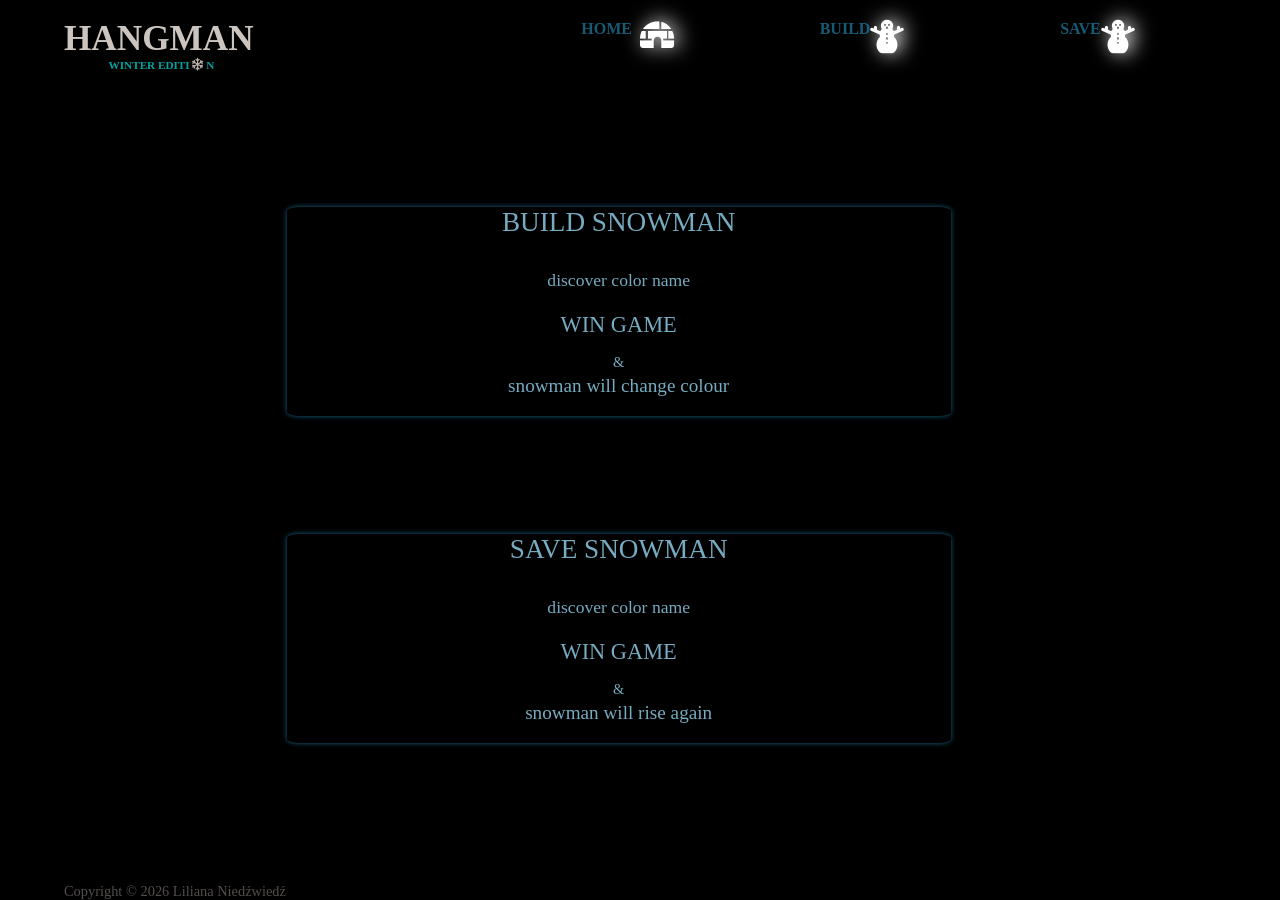
<file: index.html>
<!DOCTYPE html>
<html lang="en">
<head>
    <meta name="viewport" content="width=device-width, initial-scale=1.0">
    <meta http-equiv="Content-Type" content="text/html; charset=UTF-8">
    <meta name="Description" content="fun()">
    <meta name="Keywords" content="game;snowman;hangman">
    <meta name="Author" content="Liliana Niedźwiedź">
    <meta name="Author" content="L. Niedzwiedz">
    <title>Hangman-Winter Editi❆n </title>

    <link rel="stylesheet" href="https://cdnjs.cloudflare.com/ajax/libs/font-awesome/6.7.2/css/all.min.css"
          integrity="sha512-Evv84Mr4kqVGRNSgIGL/F/aIDqQb7xQ2vcrdIwxfjThSH8CSR7PBEakCr51Ck+w+/U6swU2Im1vVX0SVk9ABhg=="
          crossorigin="anonymous" referrerpolicy="no-referrer"/>
    <link rel="stylesheet" href="css/main.css">
    <link rel="stylesheet" href="css/menu/menu.css">
    <link rel="stylesheet" href="css/home/home.css">
    <link rel="stylesheet" href="css/home/homeButtonDescription.css">
    <link rel="stylesheet" href="css/footer/footer.css">
    <link rel="stylesheet" href="css/gameSnowman/gameSnowmanDestroy.css">
    <link rel="stylesheet" href="css/gameSnowman/gameSnowmanMain.css">
    <link rel="stylesheet" href="css/gameSnowman/gameSnowmanAnimation.css">
    <link rel="stylesheet" href="css/gameSnowman/gameSnowmanKeyboard.css">
    <link rel="stylesheet" href="css/gameSnowman/gameSnowmanDescription.css">
    <link rel="stylesheet" href="css/gameSnowman/gameSnowmanWordToDiscover.css">
    <link rel="stylesheet" href="css/gameSnowman/gameSnowmanLives.css">
    <link rel="stylesheet" href="css/contactForm/contactForm.css">

    <script src="js/common/variable/variablesMain.js" defer></script>
    <script src="js/common/variable/menu/variablesMenu.js" defer></script>
    <script src="js/common/variable/home/variablesHome.js" defer></script>
    <script src="js/common/variable/footer/variablesFooter.js" defer></script>
    <script src="js/common/variable/gameSnowman/variablesGameSnowmanMain.js" defer></script>
    <script src="js/common/variable/gameSnowman/variablesGameSnowmanAnimation.js" defer></script>
    <script src="js/common/variable/gameSnowman/variablesGameSnowmanDescription.js" defer></script>
    <script src="js/common/variable/gameSnowman/variablesGameSnowmanWordToDiscover.js" defer></script>
    <script src="js/common/variable/gameSnowman/variablesGameSnowmanLives.js" defer></script>
    <script src="js/common/variable/gameSnowman/variablesGameSnowmanKeyboard.js" defer></script>
    <script src="js/common/variable/contactForm/variablesContactForm.js" defer></script>

    <script src="js/common/function/commonFunctions.js" defer></script>
    <script src="js/contactForm/contactForm.js" defer></script>
    <script src="js/menu/menu.js" defer></script>
    <script src="js/home/home.js" defer></script>
    <script src="js/footer/footer.js" defer></script>
    <script src="js/gameSnowman/gameSnowmanAnimation.js" defer></script>
    <script src="js/gameSnowman/gameSnowmanDescription.js" defer></script>
    <script src="js/gameSnowman/gameSnowmanLives.js" defer></script>
    <script src="js/gameSnowman/gameSnowmanWordToDiscover.js" defer></script>
    <script src="js/gameSnowman/gameSnowmanDestroy.js" defer></script>
    <script src="js/gameSnowman/gameSnowmanKeyboard.js" defer></script>
    <script src="js/gameSnowman/gameSnowmanConfiguration.js" defer></script>
    <script src="js/gameSnowman/gameSnowmanMain.js" defer></script>
    <script src="js/gameSnowman/gameSnowmanPlayBuild.js" defer></script>
    <script src="js/gameSnowman/gameSnowmanPlayDestroy.js" defer></script>
    <script src="js/main.js" defer></script>
    <script src="js/common/mediaQuery.js" defer></script>

</head>
<body>
<div id="containerMain" class="containerMain"></div>
</body>
</html>
</file>
<file: css/main.css>
body {
    background-color: #000000;
    height: 100vh;
    width: 100vw;
    margin: 0;
    display: flex;
    font-family: Georgia, "Times New Roman", serif;
}

button {
    font-family: inherit;
}

.containerMain {
    display: grid;
    background-color: black;
    height: 100%;
    width: 100%;
    grid-template-rows: 10fr 85fr 5fr;
    grid-template-columns: 1fr;

'header';
'main';
'footer';
}

#containerMainSectionMenu {
    display: grid;
    grid-row: 1 / 2;
    grid-column: 1 / 2;
    grid-template-rows: 1fr;
    grid-template-columns: 1fr;
    background-color: #000000;
}

#containerMainSectionActions {
    /*grid-area: main;*/
    display: grid;
    grid-row: 2 / 3;
    grid-column: 1 / 2;
    grid-template-rows: 1fr;
    grid-template-columns: 1fr;
    background-color: #000000;
}

#containerMainSectionFooter {
    /*grid-area: footer;*/
    display: grid;
    grid-row: 3 / 4;
    grid-column: 1 / 2;
    grid-template-rows: 1fr;
    grid-template-columns: 1fr;
    background-color: #000000;
}

@media (max-width: 1200px) {

    .containerMain {
        display: grid;
        background-color: black;
        height: 100%;
        width: 100%;
        grid-template-rows: 7fr 90fr 3fr;
        grid-template-columns: 1fr;

    'header';
    'main';
    'footer';
    }
}

@media (max-width: 1024px) {

    .containerMain {
        display: grid;
        background-color: black;
        height: 100%;
        width: 100%;
        grid-template-rows: 7fr 90fr 3fr;
        grid-template-columns: 1fr;

    'header';
    'main';
    'footer';
    }
}
</file>
<file: css/menu/menu.css>
#containerSectionMenu {
    display: grid;
    grid-row: 1 / 1;
    grid-column: 1 / 1;
    grid-template-rows: 20fr 60fr 20fr;
    grid-template-columns: 15fr 15fr 55fr 15fr;
}

.containerMenuMain {
    display: grid;
    grid-row: 2 / 2;
    grid-column: 2 / 4;
    grid-template-rows: 1fr;
    grid-template-columns: 1fr;
}

#containerMenuMainParts {
    display: grid;
    grid-row: 1 / 1;
    grid-column: 1 / 1;
    grid-template-rows: 1fr;
    grid-template-columns: 5fr 5fr;
}

.containerMenuTitleMain {
    display: grid;
    grid-row: 1 / 2;
    grid-column: 1 / 2;
    grid-template-rows: 1fr;
    grid-template-columns: 1fr;
}

.containerMenuTitleMainPairs {
    display: grid;
    grid-row: 1 / 1;
    grid-column: 1 / 1;
    grid-template-rows: 7fr 3fr;
    grid-template-columns: 9fr 1fr;
}

.containerMenuTitleText {
    display: grid;
    grid-row: 1 / 2;
    grid-column: 1 / 2;
    grid-template-rows: 1fr;
    grid-template-columns: 1fr;
    margin: 0;
    padding: 0;
}

.menuTitleText {
    margin-top: auto;
    margin-bottom: auto;
    margin-bottom: 0;
    margin-left: 0;
    padding: 0;
    font-size: 2.2rem;
    font-weight: 900;
    color: #FFF5EE;
    opacity: 0.8;
}

.containerMenuTitleDescription {
    display: grid;
    grid-row: 2 / 3;
    grid-column: 1 / 2;
    grid-template-rows: 1fr;
    grid-template-columns: 1fr;
    margin: 0;
    padding: 0;
}

.menuTitleDescriptionText {
    margin: 0;
    margin-bottom: 0;
    margin-left: 0;
    padding: 0;
    font-size: 0.7rem;
    font-weight: 900;
    color: #00B7B5;
    opacity: 0.9;
}

#containerMenuButtonsMain {
    display: grid;
    grid-row: 1 / 1;
    grid-column: 2 / 3;
    grid-template-rows: 1fr;
    grid-template-columns: 1fr;
}

#containerMenuButtonsMainParts {
    display: grid;
    grid-row: 1 / 1;
    grid-column: 1 / 1;
    grid-template-rows: 1fr;
    grid-template-columns: 1fr 1fr 1fr;
}

#containerMenuButtonGameSnowmanBuildMain {
    display: grid;
    grid-row: 1 / 1;
    grid-column: 2 / 3;
    grid-template-rows: 1fr;
    grid-template-columns: 1fr;
}

#containerMenuButtonGameSnowmanDestroyMain {
    display: grid;
    grid-row: 1 / 1;
    grid-column: 3 / 4;
    grid-template-rows: 1fr;
    grid-template-columns: 1fr;
}

/* home */
.containerMenuButtonHome {
    display: grid;
    grid-row: 1 / 1;
    grid-column: 1 / 2;
    grid-template-rows: 7fr 3fr;
    grid-template-columns: 1fr 1fr;
}

.containerMenuButtonHomeTextDisplay {
    display: grid;
    grid-row: 1 / 1;
    grid-column: 1 / 2;
    grid-template-rows: 1fr;
    grid-template-columns: 1fr;
}

.containerMenuButtonHomeIconDisplay {
    display: grid;
    grid-row: 1 / 2;
    grid-column: 2 / 3;
    grid-template-rows: 1fr;
    grid-template-columns: 1fr;
}

/*build*/
.containerMenuButtonGameSnowmanBuild {
    display: grid;
    grid-row: 1 / 1;
    grid-column: 1 / 2;
    grid-template-rows: 7fr 3fr;
    grid-template-columns: 1fr 1fr;
}

.containerMenuButtonGameSnowmanBuildTextDisplay {
    display: grid;
    grid-row: 1 / 1;
    grid-column: 1 / 2;
    grid-template-rows: 1fr;
    grid-template-columns: 1fr;
}

.containerMenuButtonGameSnowmanBuildIconDisplay {
    display: grid;
    grid-row: 1 / 2;
    grid-column: 2 / 3;
    grid-template-rows: 1fr;
    grid-template-columns: 1fr;
}

/*destroy*/
.containerMenuButtonGameSnowmanDestroy {
    display: grid;
    grid-row: 1 / 1;
    grid-column: 1 / 2;
    grid-template-rows: 7fr 3fr;
    grid-template-columns: 1fr 1fr;
}

.containerMenuButtonGameSnowmanDestroyTextDisplay {
    display: grid;
    grid-row: 1 / 1;
    grid-column: 1 / 2;
    grid-template-rows: 1fr;
    grid-template-columns: 1fr;
}

.containerMenuButtonGameSnowmanDestroyIconDisplay {
    display: grid;
    grid-row: 1 / 2;
    grid-column: 2 / 3;
    grid-template-rows: 1fr;
    grid-template-columns: 1fr;
}

.containerMenuButtonText {
    /*width: 100%;*/
    /*height: 100%;*/
    /*margin: 0;*/
    /*padding: 0;*/
    /*border: 0;*/
    /*align-items: center;*/
    /*text-align: center;*/
}

.menuButtonText {
    margin: auto;
    margin-bottom: 0;
    margin-right: 0;
    /*color: #1c7293;*/
    color: #1c7293;
    opacity: 0.8;
    font-size: 1rem;
    font-weight: 600;
}

#containerMenuButtonHomeMain {
    display: grid;
    grid-row: 1 / 1;
    grid-column: 1 / 2;
    grid-template-rows: 1fr;
    grid-template-columns: 1fr;
}

.menuButtonClick {
    background-color: #000000;
    border: 0;
}

.fa-igloo {
    margin: auto;
    margin-bottom: 0;
    margin-left: 0;
    font-size: 1.9rem;
    /*color: #FFDEADFF;*/
    color: #FFFFFF;
    text-shadow: 4px -1px 20px #FFFFFF;
}

.fa-snowman {
    margin: auto;
    margin-bottom: 0;
    margin-left: 0;
    font-size: 2.1rem;
    color: #FFFFFF;
    text-shadow: 4px -1px 20px #FFFFFF;
}

.fa-snowflake {
    color: #FFF5EE;
    opacity: 0.8;
    font-size: 0.8rem;
}

@media (hover: hover) and (pointer: fine) {

    .menuButtonClick:hover {
        opacity: 1;
    }

    .menuButtonClick:hover .fa-igloo {
        color: #FFFFFF;
        text-shadow: none;
    }

    .menuButtonClick:hover .fa-snowman {
        color: #FFFFFF;
        text-shadow: none;
    }
}


@media (max-width: 1600px) {

    #containerSectionMenu {
        display: grid;
        grid-row: 1 / 1;
        grid-column: 1 / 1;
        grid-template-rows: 20fr 60fr 20fr;
        grid-template-columns: 10fr 25fr 55fr 10fr;
    }
}

@media (max-width: 1500px) {

    #containerSectionMenu {
        display: grid;
        grid-row: 1 / 1;
        grid-column: 1 / 1;
        grid-template-rows: 20fr 60fr 20fr;
        grid-template-columns: 8fr 25fr 54fr 8fr;
    }

    #containerMenuMainParts {
        display: grid;
        grid-row: 1 / 1;
        grid-column: 1 / 1;
        grid-template-rows: 1fr;
        grid-template-columns: 4fr 6fr;
    }
}

@media (max-width: 1400px) {

    #containerSectionMenu {
        display: grid;
        grid-row: 1 / 1;
        grid-column: 1 / 1;
        grid-template-rows: 20fr 60fr 20fr;
        grid-template-columns: 5fr 25fr 65fr 5fr;
    }
}

@media (max-width: 1200px) {

    #containerSectionMenu {
        display: grid;
        grid-template-rows: 0fr 8fr 0fr;
        /*grid-template-rows: 1fr 9fr 0fr;*/
        /*grid-template-columns: 1fr 6fr 12fr 1fr;*/
        grid-template-columns: 5fr 30fr 60fr 5fr;
    }

    #containerMenuMainParts {
        display: grid;
        grid-row: 1 / 1;
        grid-column: 1 / 1;
        grid-template-rows: 1fr;
        grid-template-columns: 3fr 7fr;
    }

    .menuTitleText {
        font-size: 1.4rem;
    }

    .menuTitleDescriptionText {
        font-size: 0.6rem;
    }
}

@media (max-width: 1024px) {

    #containerSectionMenu {
        display: grid;
        grid-template-rows: 2fr 8fr 0fr;
        grid-template-columns: 3fr 32fr 62fr 3fr;
    }

    #containerMenuMainParts {
        display: grid;
        grid-row: 1 / 1;
        grid-column: 1 / 1;
        grid-template-rows: 1fr;
        grid-template-columns: 3fr 7fr;
    }
}
</file>
<file: css/home/home.css>
:root {
    --homeButtoGameBnoxShadow: 0 0px 5px 0px #1c7293;
    --homeButtoGameBnoxShadowHover: 0 2px 13px 0px #1c7293;
}

#containerMainSectionHome {
    display: grid;
    grid-row: 1 / 1;
    grid-column: 1 / 1;
    grid-template-rows: 6fr 17fr 17fr 3fr 3fr 17fr 17fr 6fr;
    grid-template-columns: 10fr 3fr 17fr 3fr 7fr 7fr 3fr 3fr 7fr 7fr 3fr 17fr 3fr 10fr;
}

.containerHomeMain {
    display: grid;
    grid-row: 2 / 8;
    grid-column: 2 / 14;
    grid-template-rows: 1fr;
    grid-template-columns: 1fr;
}

#containerHomeMainParts {
    display: grid;
    grid-template-rows: 5fr 40fr 10fr 40fr 5fr;
    grid-template-columns: 10fr 15fr 50fr 15fr 10fr;
}

@media (max-width: 1600px) {

    #containerHomeMainParts {
        display: grid;
        grid-template-rows: 5fr 40fr 10fr 40fr 5fr;
        grid-template-columns: 10fr 15fr 50fr 15fr 10fr;
    }
}

@media (max-width: 1500px) {

    #containerHomeMainParts {
        display: grid;
        grid-template-rows: 5fr 40fr 10fr 40fr 5fr;
        grid-template-columns: 10fr 10fr 60fr 10fr 10fr;
    }
}

@media (max-width: 1400px) {

    #containerHomeMainParts {
        display: grid;
        grid-template-rows: 5fr 40fr 10fr 40fr 5fr;
        grid-template-columns: 5fr 15fr 70fr 15fr 5fr;
    }
}

@media (max-width: 1300px) {

    #containerHomeMainParts {
        display: grid;
        grid-template-rows: 5fr 40fr 10fr 40fr 5fr;
        grid-template-columns: 5fr 1fr 80fr 5fr 5fr;
    }
}

@media (max-width: 1200px) {

    #containerHomeMainParts {
        /*display: grid;*/
        /*grid-template-rows: 5fr 40fr 10fr 40fr 5fr;*/
        /*grid-template-columns: 10fr 15fr 50fr 15fr 10fr;*/
    }
}

@media (max-width: 1024px) {

}
</file>
<file: css/home/homeButtonDescription.css>
#containerHomeButtonSnowmanBuildMain {
    display: grid;
    grid-row: 2 / 3;
    grid-column: 3 / 4;
    grid-template-rows: 1fr;
    grid-template-columns: 1fr;
}

#containerHomeButtonSnowmanDestroyMain {
    display: grid;
    grid-row: 4 / 4;
    grid-column: 3 / 4;
    grid-template-rows: 1fr;
    grid-template-columns: 1fr;
}

.containerHomeButtonParts {
    display: grid;
    grid-row: 1 / 2;
    grid-column: 1 / 2;
    grid-template-rows: repeat(1, 1fr 8fr 1fr);
    grid-template-columns: 10fr 70fr 10fr;
}

.containerHomeButton-gameButtonClick {
    display: grid;
    grid-row: 2 / 3;
    grid-column: 2 / 3;
    grid-template-rows: 1fr;
    grid-template-columns: 1fr;

}

.homeButtonGameSnowman {
    background-color: #000000;
    margin: 0;
    padding: 0;
    border: 0;
}

.containerHomeButtonGameSnowmanGameText {
    display: grid;
    grid-row: 1 / 2;
    grid-column: 1 / 2;
    grid-template-rows: 30fr 20fr 20fr 10fr 20fr;
    grid-template-columns: 1fr;
    border-radius: 2%;
    box-shadow: var(--homeButtoGameBnoxShadow);
    opacity: 0.9;
}

.containerHomeButtonGameSnowmanGameText:hover {
    box-shadow: var(--homeButtoGameBnoxShadowHover);
    opacity: 1;
}


.homeButtonGameSnowman-gameButtonField:hover {
    box-shadow: var(--homeButtoGameBnoxShadowHover);
    opacity: 1;
}

#containerDescriptionElements {
    display: grid;
    grid-row: 1 / 1;
    grid-column: 1 / 1;
    grid-template-rows: 1fr 7fr 5fr 2fr 1fr;
    grid-template-columns: 1fr 24fr 1fr;
}

#containerDescriptionToDiscover {
}

.homeButtonDescriptionElementTextLine {
    margin: 0;
    padding: 0;
    position: relative;
    text-align: center;
    bottom: 0;
    color: #83BED6;
    /*opacity: 0.5;*/
}

.containerHomeButtonDescriptionElementText-0 {
    display: grid;
    grid-row: 1 / 2;
    grid-column: 1 / 1;
    grid-template-rows: 1fr;
    grid-template-columns: 1fr;
}

.containerHomeButtonDescriptionElementText-1 {
    display: grid;
    grid-row: 2 / 3;
    grid-column: 1 / 1;
    grid-template-rows: 1fr;
    grid-template-columns: 1fr;
}

.containerHomeButtonDescriptionElementText-2 {
    display: grid;
    grid-row: 3 / 4;
    grid-column: 1 / 1;
    grid-template-rows: 1fr;
    grid-template-columns: 1fr;
}

.containerHomeButtonDescriptionElementText-3 {
    display: grid;
    grid-row: 4 / 5;
    grid-column: 1 / 1;
    grid-template-rows: 1fr;
    grid-template-columns: 1fr;
}

.homeButtonDescriptionElementTextLine-0 {
    font-size: 1.7rem;
    font-weight: 400;
    /* do not remove this workaround/hardcode (margin + margin-bottom),
    as it will break the display of game descriptions on the buttons !!/*/
    margin: auto;
    margin-bottom: 0;
}

.homeButtonDescriptionElementTextLine-1 {
    font-size: 1.1rem;
    font-weight: 200;
    margin-top: 0;
}

.homeButtonDescriptionElementTextLine-2 {
    font-size: 1.4rem;
    font-weight: 200;
    margin: auto;
    margin-bottom: 0;
}

.homeButtonDescriptionElementTextLine-3 {
    font-size: 0.9rem;
    font-weight: 200;
    margin: auto;
}

.homeButtonDescriptionElementTextLine-4 {
    font-size: 1.2rem;
    font-weight: 200;
    margin-top: 0;
}

@media (max-width: 1200px) {

}

@media (max-width: 1024px) {

}
</file>
<file: css/footer/footer.css>
#containerSectionFooter {
    display: grid;
    grid-row: 1 / 1;
    grid-column: 1 / 1;
    grid-template-rows: 1fr;
    grid-template-columns: 15fr 70fr 15fr;
}

.containerSectionFooter {
    color: #FFF5EE;
    opacity: 0.8;
}

/*.containerSectionFooter:hover {*/
/*    color: #FFDEADFF;*/
/*    opacity: 0.7;*/
/*}*/

#containerMainFooter {
    display: grid;
    grid-row: 2 / 3;
    grid-column: 2 / 3;
    grid-template-rows: 1fr;
    grid-template-columns: 9fr 1fr;
}

.containerFooterEnvelope {
    display: grid;
    grid-row: 1 / 2;
    grid-column: 2 / 2;
    grid-template-rows: 1fr;
    grid-template-columns: 1fr;
}

.footerButtonEnvelope {
    background-color: #000000;
    width: 100%;
    height: 100%;
    font-size: 0.8rem;
    font-weight: 500;
    margin: auto 0;
    padding: 0;
    border: 0;
    align-items: center;
    text-align: center;
}

/* do not remove this comment !!! */
/*.containerSectionFooter:hover .containerMainFooter .fa-envelope{*/
/*    color: #FFDEADFF;*/
/*    text-shadow: 4px -1px 20px #FFFFFF;*/
/*    opacity: 0.9;*/
/*}*/

/* do not remove this comment !!! */
/*.containerFooterEnvelope:hover .fa-envelope:hover{*/
/*    color: #FFFFFF;*/
/*    text-shadow: none;*/
/*    font-size: 130%;*/
/*}*/

#containerFooterAuthor {
    display: grid;
    grid-row: 1 / 2;
    grid-column: 1 / 2;
    grid-template-rows: 1fr;
    grid-template-columns: 1fr;
}

.containerFooterAuthor {
    /*width: 100%;*/
    /*height: 100%;*/
}

.footerAuthor {
    margin: auto 0;
    padding: 0;
    font-size: 0.9rem;
    font-weight: 500;
    opacity: 0.4;
}

@media (max-width: 1600px) {
    #containerSectionFooter {
        display: grid;
        grid-row: 1 / 1;
        grid-column: 1 / 1;
        grid-template-rows: 1fr;
        grid-template-columns: 10fr 80fr 10fr;
    }
}

@media (max-width: 1500px) {
    #containerSectionFooter {
        display: grid;
        grid-row: 1 / 1;
        grid-column: 1 / 1;
        grid-template-rows: 1fr;
        grid-template-columns: 8fr 84fr 8fr;
    }
}

@media (max-width: 1400px) {
    #containerSectionFooter {
        display: grid;
        grid-row: 1 / 1;
        grid-column: 1 / 1;
        grid-template-rows: 1fr;
        grid-template-columns: 5fr 90fr 5fr;
    }
}

@media (max-width: 1200px) {
    #containerSectionFooter {
        display: grid;
        grid-row: 1 / 1;
        grid-column: 1 / 1;
        grid-template-rows: 1fr;
        grid-template-columns: 5fr 90fr 5fr;
    }

    .footerAuthor {
        font-size: 0.8rem;
    }
}

@media (max-width: 1024px) {
    #containerSectionFooter {
        display: grid;
        grid-row: 1 / 1;
        grid-column: 1 / 1;
        grid-template-rows: 1fr;
        grid-template-columns: 3fr 94fr 3fr;
    }
}
</file>
<file: css/gameSnowman/gameSnowmanDestroy.css>
/*#tempGameSnowmanDestroyText {*/
/*    text-shadow: 4px -1px 20px #ac4a71;*/
/*    color: #000000;*/
/*    margin: auto;*/
/*    text-align: center;*/
/*    font-size: 4rem;*/
/*    font-weight: 700;*/
/*    padding: 0;*/
/*}*/

/*#tempContainerGameSnowmanDestroy {*/
/*    display: grid;*/
/*    grid-row: 2 / 8;*/
/*    grid-column: 2 / 10;*/
/*    grid-template-rows: 1fr;*/
/*    grid-template-columns: minmax(400px, 1fr);*/
/*}*/
</file>
<file: css/gameSnowman/gameSnowmanMain.css>
#containerMainSectionGameSnowman {
    display: grid;
    grid-row: 1 / 1;
    grid-column: 1 / 1;

    /*Base: rows, columns — do not remove!!!*/
    /*grid-template-rows:*/
    /*        10fr 10fr*/
    /*        10fr 10fr*/
    /*        10fr 10fr*/
    /*        10fr 10fr*/
    /*        10fr 10fr;*/

    /*grid-template-columns: */
    /*        15fr 3fr*/
    /*        13fr 21fr*/
    /*        3fr 4fr */
    /*        3fr*/
    /*        21fr 13fr*/
    /*        3fr 15fr;*/

    grid-template-rows:
            5fr 15fr
            15fr 15fr
            15fr 15fr
            15fr 0fr
            0fr 5fr;

    grid-template-columns:
            15fr 3fr
            10fr 20fr
            2fr 0fr
            2fr
            20fr 10fr
            3fr 15fr;
}

@media (max-width: 1600px) {

    #containerMainSectionGameSnowman {
        display: grid;
        grid-row: 1 / 1;
        grid-column: 1 / 1;

        grid-template-rows:
                5fr 15fr
                15fr 15fr
                15fr 15fr
                15fr 0fr
                0fr 5fr;

        grid-template-columns:
                10fr 8fr
                10fr 20fr
                2fr 0fr
                2fr
                20fr 10fr
                8fr 10fr;
    }
}

@media (max-width: 1500px) {
    #containerMainSectionGameSnowman {
        display: grid;
        grid-row: 1 / 1;
        grid-column: 1 / 1;

        grid-template-rows:
                5fr 15fr
                15fr 15fr
                15fr 15fr
                15fr 0fr
                0fr 5fr;

        grid-template-columns:
                8fr 10fr
                10fr 20fr
                2fr 0fr
                2fr
                20fr 10fr
                10fr 8fr;
    }
}

@media (max-width: 1400px) {
    #containerMainSectionGameSnowman {
        display: grid;
        grid-row: 1 / 1;
        grid-column: 1 / 1;

        grid-template-rows:
                5fr 15fr
                15fr 15fr
                15fr 15fr
                15fr 0fr
                0fr 5fr;

        grid-template-columns:
                5fr 13fr
                10fr 20fr
                2fr 0fr
                2fr
                20fr 10fr
                13fr 5fr;
    }
}

@media (max-width: 1200px) {

    #containerMainSectionGameSnowman {
        grid-template-rows:
                5fr 15fr
                15fr 0fr
                0fr 15fr
                15fr 15fr
                15fr 5fr;

        grid-template-columns:
                5fr 13fr
                10fr 20fr
                2fr 0fr
                2fr
                20fr 10fr
                13fr 5fr;
    }
}

@media (max-width: 1024px) {

    #containerMainSectionGameSnowman {
        grid-template-rows:
                3fr 15fr
                16fr 1fr
                18fr 1fr
                10fr 1fr
                30fr 3fr;

        grid-template-columns:
                3fr 15fr
                20fr 20fr
                3fr 4fr
                0fr
                15fr 16fr
                15fr 3fr;
    }
}

@media (max-width: 950px) {

    #containerMainSectionGameSnowman {
        grid-template-rows:
                3fr 17fr
                19fr 10fr
                1fr 10fr
                8fr 8fr
                21fr 3fr;

        grid-template-columns:
                5fr 3fr
                18fr 20fr
                2fr 2fr 2fr
                18fr 20fr
                 5fr 5fr;
    }
}
</file>
<file: css/gameSnowman/gameSnowmanAnimation.css>
:root {
    --display: flex;
    --justifyContent: center;
    --alignItems: center;
    --borderRadius: 1.7rem;

    --snowmanFigureColor: #4cc9f0;
    --snowmanFigureShapeInitialColor: #4cc9f0;
    --snowmanFigureShapeInitialBorderColor: #4cc9f0;

    --snowmanFigureShapeAnimationDisapperColor: #000000;
    --snowmanFigureShapAnimationDisapperBorderColor: #000000;
    --snowmanFigureElementHatBackgroundColor: #000000;
}

/* gameSnowmanAnimation.css */
#containerGameSnowmanAnimation {
    display: grid;
    grid-row: 2 / 8;
    grid-column: 2 / 6;
    box-shadow: 0 2px 10px 0 #4cc9f0;
    grid-template-rows: 1fr;
}

#containerGameSnowmanAnimationElements {
    display: grid;
    grid-row: 1 / 1;
    grid-column: 1 / 1;
    grid-template-rows: 1fr repeat(4, 6fr) 1fr;
    grid-template-columns: 1fr 4fr 8fr 8fr 4fr 1fr;
    justify-content: center;
    align-items: center;
}

#containerSnowmanFigureAction {
    display: grid;
    grid-row: 2 / 6;
    grid-column: 2 / 6;
    border: none;
    border-radius: 0.45rem;
    grid-template-rows:  minmax( 650px, 650px);
    grid-template-columns:  minmax( 400px, 400px);
    justify-content: center;
}

#containerSnowmanFigureElements-home {
    display: grid;
    grid-row: 1 / 1;
    grid-column: 1 / 1;
    grid-template-rows: repeat(23, 1fr);
    grid-template-columns: repeat(23, 1fr);
}

#containerSnowmanFigureElements {
    display: grid;
    grid-row: 1 / 1;
    grid-column: 1 / 1;
    grid-template-rows: repeat(23, 1fr);
    grid-template-columns: repeat(23, 1fr);
}

#containerSnowmanFigureMessage-1-welcomeText {
    display: grid;
    grid-row: 2 / 6;
    grid-column: 2 / 6;
    grid-template-rows: 1fr;
    grid-template-columns: 1fr;
    z-index: 1;
}

#snowmanFigureStartGameElement-1-welcomeText {
    text-shadow: 4px -1px 20px #4cc9f0;
    color: #000000;
    margin: auto;
    text-align: center;
    font-size: 13.7rem;
    font-weight: 700;
    padding: 0;
}

#containerSnowmanFigureMessage-1-goodbyeText {
    display: grid;
    grid-row: 2 / 6;
    grid-column: 2 / 6;
    grid-template-rows: 1fr;
    grid-template-columns: 1fr;
    z-index: 1;
}

#snowmanFigureStartGameElement-1-goodbyeText {
    text-shadow: 4px -1px 20px #4cc9f0;
    color: #000000;
    margin: auto;
    text-align: center;
    font-size: 3rem;
    font-weight: 500;
    padding: 0;
}

.containerSnowmanFigureMessage {
    display: grid;
    grid-row: 2 / 6;
    grid-column: 2 / 6;
    grid-template-rows: 1fr;
    grid-template-columns: 1fr;
    z-index: 1;
}


.snowmanFigureStartGameElement-setAnimationToShowColor {
    animation: animationStartGameElement-1-setAnimationToShowColor 2s alternate;
}

@keyframes animationStartGameElement-1-setAnimationToShowColor {
    from {
        text-shadow: 4px -1px 20px #000000;
    }
    to {
        text-shadow: 4px -1px 20px #4cc9f0;
    }
}

.snowmanFigureStartGameElement-setAnimationToRemoveColor {
    animation: animationStartGameElement-1-remove 3s alternate;
    animation-fill-mode: forwards;
}

@keyframes animationStartGameElement-1-remove {
    from {
        text-shadow: 4px -1px 20px #4cc9f0;
    }
    to {
        text-shadow: 4px -1px 20px #1c7293;
    }
}

/* snowman container - start from top (hat) */

#containerSnowmanFigureElement-HatMain {
    display: grid;
    grid-row: 1 / 6;
    grid-column: 1 / 24;
    grid-template-rows: 1fr;
    grid-template-columns: 1fr;
    position: relative;
}

#containerSnowmanFigureElement-HatMainParts {
    display: grid;
    grid-row: 1 / 2;
    grid-column: 1 / 2;
    grid-template-rows: repeat(5, 1fr);
    grid-template-columns: repeat(23, 1fr);
}


#containerSnowmanFigureElement-0 {
    display: grid;
    grid-row: 2 / 3;
    grid-column: 8 / 17;
    grid-template-rows: 1fr;
    grid-template-columns: 1fr;
}

#containerSnowmanFigureElement-1 {
    display: grid;
    grid-row: 3 / 5;
    grid-column: 9 / 16;
    grid-template-rows: 1fr;
    grid-template-columns: 1fr;
}

#containerSnowmanFigureElement-2 {
    display: grid;
    grid-row: 4 / 5;
    grid-column: 9 / 16;
    grid-template-rows: 1fr;
    grid-template-columns: 1fr;
}

#containerSnowmanFigureElement-3 {
    display: grid;
    grid-row: 5 / 6;
    grid-column: 7 / 18;
    grid-template-rows: 1fr;
    grid-template-columns: 1fr;
}

#containerSnowmanFigureElement-4 {
    display: grid;
    grid-row: 6 / 8;
    grid-column: 9 / 16;
    grid-template-rows: 1fr;
    grid-template-columns: 1fr;
}

#containerSnowmanFigureElement-5 {
    display: grid;
    grid-row: 8 / 10;
    grid-column: 9 / 16;
    grid-template-rows: 1fr;
    grid-template-columns: 1fr;
}

#containerSnowmanFigureElement-6 {
    display: grid;
    grid-row: 10 / 12;
    grid-column: 8 / 17;
    grid-template-rows: 1fr;
    grid-template-columns: 1fr;
}

#containerSnowmanFigureElement-7 {
    display: grid;
    grid-row: 12 / 14;
    grid-column: 8 / 17;
    grid-template-rows: 1fr;
    grid-template-columns: 1fr;
}

#containerSnowmanFigureElement-8 {
    display: grid;
    grid-row: 14 / 16;
    grid-column: 8 / 17;
    grid-template-rows: 1fr;
    grid-template-columns: 1fr;
}

#containerSnowmanFigureElement-9 {
    display: grid;
    grid-row: 16 / 18;
    grid-column: 7 / 18;
    grid-template-rows: 1fr;
    grid-template-columns: 1fr;
}

#containerSnowmanFigureElement-10 {
    display: grid;
    grid-row: 18 / 20;
    grid-column: 6 / 19;
    grid-template-rows: 1fr;
    grid-template-columns: 1fr;
}

#containerSnowmanFigureElement-11 {
    display: grid;
    grid-row: 20 / 22;
    grid-column: 5 / 20;
    grid-template-rows: 1fr;
    grid-template-columns: 1fr;
}

#containerSnowmanFigureElement-12 {
    display: grid;
    grid-row: 22 / 22;
    grid-column: 2 / 23;
    grid-template-rows: 1fr;
    grid-template-columns: 1fr;
}

/* hands  - left */
#containerSnowmanFigureElement-13 {
    display: grid;
    grid-row: 11 / 13;
    grid-column: 4 / 12;
    grid-template-rows: 1fr;
    grid-template-columns: 1fr;
}

#containerSnowmanFigureElement-14 {
    display: grid;
    grid-row: 9 / 11;
    grid-column: 4 / 12;
    grid-template-rows: 1fr;
    grid-template-columns: 1fr;
}

/* hands - right */
#containerSnowmanFigureElement-15 {
    display: grid;
    grid-row: 11 / 13;
    grid-column: 15 / 23;
    grid-template-rows: 1fr;
    grid-template-columns: 1fr;
}

#containerSnowmanFigureElement-16 {
    display: grid;
    grid-row: 9 / 11;
    grid-column: 15 / 23;
    grid-template-rows: 1fr;
    grid-template-columns: 1fr;
}

#snowmanFigureElementAction-0 {
}

/* hat */
.snowmanFigureElementAction-0-hatElementInitialPositionForShape {
    position: relative;
    height: 100%;
    width: 20%;
    border-radius: 50%;
    transform: translate(-50%, -50%);
    top: 60%;
    left: 52%;
}

.snowmanFigureElementAction-0-hatElementInitialPositionForAnimation {
    position: relative;
    height: 100%;
    width: 20%;
    border-radius: 50%;
    transform: translate(-50%, -50%);
    top: 120%;
    left: 52%;
}

.snowmanFigureElementAction-0-setAnimationHatFinalColor {
    border: 0;
    animation: animationHatFinalColor-0 4s;
    animation-fill-mode: forwards;
}

@keyframes animationHatFinalColor-0 {
    0% {
    }
    100% {
        background-color: var(--snowmanFigureElementHatBackgroundColor);
        box-shadow: -5px -1px 19px 4px #2FCED9;
    }
}

.snowmanFigureElementAction-0-setHatFinalColor {
    border: 0;
    background-color: var(--snowmanFigureElementHatBackgroundColor);;
    /*box-shadow: -5px -1px 19px 4px #390B1E;*/
    box-shadow: -5px -1px 19px 4px #2FCED9;
}

.snowmanFigureElementActionInitialPosition-HatMainShape {
    position: relative;
    top: 10%;
    rotate: 4deg;
}

.snowmanFigureElementActionHat {
    animation: animationHatMain 5s 0s alternate infinite;
    transform-origin: right bottom;
    animation-fill-mode: forwards;
}

@keyframes animationHatMain {

    0% {
        rotate: 4deg;
        top: 20%;
        left: 0;

    }
    25% {
        rotate: 45deg;
        top: 75%;
        left: -10%;
    }
    50% {
        rotate: 90deg;
        top: 80%;
        left: -30%;
    }
    100% {
        rotate: 130deg;
        top: 50%;
        left: -45%;
    }
}

#snowmanFigureElementAction-1 {
}

.snowmanFigureElementAction-1-hatElementInitialPositionForShape {
    border-radius: 0;
}

.snowmanFigureElementAction-1-hatElementInitialPositionForAnimation {
    border-radius: 20%;
}

.snowmanFigureElementAction-1-setAnimationHatFinalColor {
    border: 0;
    animation: animationHatFinalColor-1 4s;
    animation-fill-mode: forwards;
}

@keyframes animationHatFinalColor-1 {
    0% {
    }
    100% {
        background-color: var(--snowmanFigureElementHatBackgroundColor);;
        box-shadow: -5px -1px 19px 1px #390B1E,
        -4px -1px 20px 1px var(--snowmanFigureShapeInitialColor) inset;
    }
}

.snowmanFigureElementAction-1-setHatFinalColor {
    border: 0;
    border-radius: 20%;
    background-color: var(--snowmanFigureElementHatBackgroundColor);;
    box-shadow: -5px -1px 19px 1px #390B1E,
    -4px -1px 20px 1px var(--snowmanFigureShapeInitialColor) inset;
}

#snowmanFigureElementAction-2 {
}

.snowmanFigureElementAction-2-setAnimationHatFinalColor {
    border: 0;
    animation: animationHatFinalColor-2 4s;
    animation-fill-mode: forwards;
}

@keyframes animationHatFinalColor-2 {
    0% {
    }
    100% {
        background-color: var(--snowmanFigureElementHatBackgroundColor);;
        box-shadow: 0 0 0 0 var(--snowmanFigureShapeInitialColor);
    }
}

.snowmanFigureElementAction-2-setHatFinalColor {
    border: 0;
    background-color: var(--snowmanFigureElementHatBackgroundColor);;
    box-shadow: 0 0 0 0 var(--snowmanFigureShapeInitialColor);
}

#snowmanFigureElementAction-3 {
}

.snowmanFigureElementAction-3-setAnimationHatFinalColor {
    border: 0;
    animation: animationHatFinalColor-3 4s;
    animation-fill-mode: forwards;
}

@keyframes animationHatFinalColor-3 {
    0% {
    }
    100% {
        background-color: var(--snowmanFigureElementHatBackgroundColor);
        box-shadow: inset -5px 3px 6px 1px #4CE5F9;
    }
}

.snowmanFigureElementAction-3-setHatFinalColor {
    border: 0;
    background-color: var(--snowmanFigureElementHatBackgroundColor);
    box-shadow: inset -5px 3px 6px 1px #4CE5F9;
}

/* smile */
#snowmanFigureElementSmile {
    width: 40%;
    height: 40%;
    border: 0;
    opacity: 0.8;
    border-radius: 70%;
    margin-right: 20%;
    margin-left: 20%;
    margin-top: -7%;
    box-shadow: inset 0px -2.5px 0px 0px,
    inset -6px -4px 0px -1px;
    z-index: 2;
}

@keyframes animationSnowmanFigureElementActionAddShapeSmileChangeColor {
    from {
        box-shadow: inset 0px -2.5px 0px 0px var(--snowmanFigureShapeAnimationDisapperColor),
        inset -6px -4px 0px -1px var(--snowmanFigureShapeAnimationDisapperColor);
    }
    to {
        box-shadow: inset 0px -2.5px 0px 0px var(--snowmanFigureShapeInitialColor),
        inset -6px -4px 0px -1px var(--snowmanFigureShapeInitialColor);
    }
}

.snowmanFigureElementActionAddShapeSmile {
    animation: animationSnowmanFigureElementActionAddShapeSmileChangeColor 4s alternate;
    animation-fill-mode: forwards;
}

@keyframes animationSnowmanFigureElementActionChangeColor {
    from {
        box-shadow: inset 0px -2.5px 0px 0px var(--snowmanFigureShapeInitialColor),
        inset -6px -4px 0px -1px var(--snowmanFigureShapeInitialColor);
    }
    to {
        box-shadow: inset 0px -2.5px 0px 0px var(--snowmanFigureShapeAnimationDisapperColor),
        inset -6px -4px 0px -1px var(--snowmanFigureShapeAnimationDisapperColor);
    }
}

.snowmanFigureElementActionChangeColor {
    animation: animationSnowmanFigureElementActionChangeColor 4s alternate;
    animation-fill-mode: forwards;
}

.snowmanFigureElementActionFinalSmile {
    box-shadow: inset 0px -2.5px 0px 0px #000000,
    inset -6px -4px 0px -1px #000000;
}

.snowmanFigureElementSmileSad {
    box-shadow: 0px -3px 0px 1px #390B1E;
}

/* eyes */
.snowmanFigureElementEyes {
    width: 27%;
    height: 54%;
    margin-top: 7%;
    margin-right: 2%;
    margin-left: 2%;
    border-radius: 60%;
    z-index: 1;
}

.snowmanFigureElementActionFinalEyes {
    background-color: #FFFFFF;
    box-shadow: inset -2px 12px 2px 0px #000000,
    inset 1px 3px 2px 6px #FFFFFF,
    inset 1px 3px 3px 9px #1A780C,
    inset 0px 1px 2px 14px #000000;
}

.snowmanFigureElementEye-0 {
}

.snowmanFigureElementEye-1 {
}

.snowmanFigureElementButton {
    width: 15%;
    height: 70%;
    border-radius: 80%;
}

.snowmanFigureElementButtonFinal {
    background-color: #FFFFFF;
    width: 15%;
    height: 70%;
    border-radius: 80%;
    box-shadow: inset 6px -3px 14px 3px #000000;
}


/* snowman action id - start from top (hat) */
.snowmanFigureElementActionAddShapeColor {
    border-right-style: solid;
    border-left-style: solid;
    border-top-style: none;
    border-bottom-style: none;
    animation: animationSnowmanFigureElementActionAddShapeColor 3s alternate;
    animation-fill-mode: forwards;
}

@keyframes animationSnowmanFigureElementActionAddShapeColor {
    from {
        color: var(--snowmanFigureShapeAnimationDisapperColor);
        border-color: var(--snowmanFigureShapeAnimationDisapperColor);
    }
    to {
        color: var(--snowmanFigureShapeInitialColor);
        border-color: var(--snowmanFigureShapeInitialColor);
    }
}

/* hands */
.snowmanFigureElementActionAddShapeHands {
    border-right-style: none;
    border-left-style: none;
    border-top-style: solid;
    border-bottom-style: solid;
}

/* buttons  */
.snowmanFigureElementActionAddShapeButton {
    border-right-style: none;
    border-left-style: none;
    border-top-style: solid;
    border-bottom-style: solid;
}

.snowmanFigureElementActionShapeRemoveColor {
    animation: animationSnowmanFigureElementActionShapeRemoveColor 3s alternate;
    animation-fill-mode: forwards;
}

@keyframes animationSnowmanFigureElementActionShapeRemoveColor {
    from {
        color: var(--snowmanFigureShapeInitialColor);
        border-color: var(--snowmanFigureShapeInitialColor);
    }
    to {
        color: var(--snowmanFigureShapeAnimationDisapperColor);
        border-color: var(--snowmanFigureShapeAnimationDisapperColor);
    }
}

.snowmanFigureElementActionFinalSnowballs {
    border: 0;
    animation: animationSnowballs 4s;
    animation-fill-mode: forwards;
}

@keyframes animationSnowballs {
    0% {
    }
    100% {
        box-shadow: -5px -2px 50px 1px var(--snowmanFigureColor),
        -70px 13px 50px 4px var(--snowmanFigureColor) inset;
    }
}

.snowmanFigureElementActionFinalSnowballsColor {
    border: 0;
    box-shadow: -5px -2px 50px 1px var(--snowmanFigureColor),
    -70px 13px 50px 4px var(--snowmanFigureColor) inset;
}

.snowmanFigureElementsDisplay {
    display: var(--display);
    justify-content: var(--justifyContent);
    align-items: var(--alignItems);
}

/* button number = container/ action element number */
#containerSnowmanFigureElementButtonNo-6 {
    display: var(--display);
    justify-content: var(--justifyContent);
    align-items: var(--alignItems);
    width: 100%;
    height: 50%;
}

#containerSnowmanFigureElementButtonNo-7 {
    display: var(--display);
    justify-content: var(--justifyContent);
    align-items: var(--alignItems);
    width: 100%;
    height: 50%;
}

#containerSnowmanFigureElementButtonNo-8 {
    display: var(--display);
    justify-content: var(--justifyContent);
    align-items: var(--alignItems);
    width: 100%;
    height: 50%;
}

#containerSnowmanFigureElementButtonNo-9 {
    display: var(--display);
    justify-content: var(--justifyContent);
    align-items: var(--alignItems);
    width: 85%;
    height: 50%;
}

#containerSnowmanFigureElementButtonNo-10 {
    display: var(--display);
    justify-content: var(--justifyContent);
    align-items: var(--alignItems);
    width: 75%;
    height: 50%;
}

#containerSnowmanFigureElementButtonNo-11 {
    display: var(--display);
    justify-content: var(--justifyContent);
    align-items: var(--alignItems);
    width: 65%;
    height: 50%;
}

#snowmanFigureElementAction-4 {
    display: var(--display);
    justify-content: var(--justifyContent);
    align-items: var(--alignItems);
    border-radius: var(--borderRadius);
}

#snowmanFigureElementAction-5 {
    display: var(--display);
    justify-content: var(--justifyContent);
    align-items: var(--alignItems);
    border-radius: var(--borderRadius);
}

#snowmanFigureElementAction-6 {
    display: var(--display);
    justify-content: var(--justifyContent);
    align-items: var(--alignItems);
    border-radius: var(--borderRadius);
    z-index: 1;
}

#snowmanFigureElementAction-7 {
    display: var(--display);
    justify-content: var(--justifyContent);
    align-items: var(--alignItems);
    border-radius: var(--borderRadius);
    z-index: 1;
}

#snowmanFigureElementAction-8 {
    display: var(--display);
    justify-content: var(--justifyContent);
    align-items: var(--alignItems);
    border-radius: var(--borderRadius);
    z-index: 1;
}

#snowmanFigureElementAction-9 {
    display: var(--display);
    justify-content: var(--justifyContent);
    align-items: var(--alignItems);
    border-radius: var(--borderRadius);
    z-index: 1;
}

#snowmanFigureElementAction-10 {
    display: var(--display);
    justify-content: var(--justifyContent);
    align-items: var(--alignItems);
    border-radius: var(--borderRadius);
    z-index: 1;
}

#snowmanFigureElementAction-11 {
    display: var(--display);
    justify-content: var(--justifyContent);
    align-items: var(--alignItems);
    border-radius: var(--borderRadius);
    z-index: 1;
}

#snowmanFigureElementAction-12 {
    display: var(--display);
    justify-content: var(--justifyContent);
    align-items: var(--alignItems);
    border-radius: var(--borderRadius);
    z-index: 1;
}

#snowmanFigureElementAction-13 {
    border-radius: var(--borderRadius);
}

.snowmanFigureElementAction-13-handInitialPositionForShape {
    position: relative;
    rotate: -145deg;
    height: 75%;
    right: 10%;
    top: -30%;
}

.snowmanFigureElementAction-13-handInitialPositionForAnimation {
    rotate: -145deg;
    height: 75%;
    right: 10%;
    top: -30%;
}

.snowmanFigureElementAction-13 {
    animation: animationHandLeftShoulder 5s 2s alternate infinite;
}

@keyframes animationHandLeftShoulder {
    0% {
        rotate: -145deg;
        height: 75%;
        right: 10%;
        top: -30%;
    }
    10% {
        rotate: -125deg;
        height: 75%;
        right: 3%;
        top: -90%;
    }
    20%, 30%, 40%, 50%, 60%, 70%, 80%, 90%, 100% {
        rotate: -135deg;
        height: 75%;
        right: 9%;
        top: -60%;
    }
}

@keyframes animationHandLeftElbow {
    0% {
        rotate: 130deg;
        height: 75%;
        right: 15%;
        top: -60%;
    }
    10% {
        height: 75%;
        right: 0%;
        top: -140%;
        rotate: 130deg;
    }
    20% {
        height: 75%;
        right: 10%;
        top: -100%;
        rotate: 130deg;
    }
    40% {
        height: 75%;
        right: 38%;
        top: -120%;
        rotate: 85deg;
    }
    50% {
        height: 75%;
        right: 50%;
        top: -115%;
        rotate: 65deg;
    }
    60% {
        height: 75%;
        right: 38%;
        top: -120%;
        rotate: 85deg;
    }
    70% {
        height: 75%;
        right: 50%;
        top: -115%;
        rotate: 65deg;
    }
    80% {
        height: 75%;
        right: 38%;
        top: -120%;
        rotate: 85deg;
    }
    100% {
        height: 75%;
        right: 10%;
        top: -100%;
        rotate: 130deg;
    }
}

#snowmanFigureElementAction-14 {
    border-radius: var(--borderRadius);
}

.snowmanFigureElementAction-14-handInitialPositionForShape {
    position: relative;
    rotate: 90deg;
    height: 75%;
    right: 40%;
    top: -75%;
}

.snowmanFigureElementAction-14-handInitialPositionForAnimation {
    rotate: 130deg;
    height: 75%;
    right: 15%;
    top: -60%;
}

.snowmanFigureElementAction-14 {
    animation: animationHandLeftElbow 5s 2s alternate infinite;
    z-index: 1;
}

#snowmanFigureElementAction-15 {
    border-radius: var(--borderRadius);
}

.snowmanFigureElementAction-15-handInitialPositionForShape {
    position: relative;
    height: 75%;
    rotate: -35deg;
    right: 15%;
    top: -27%;
}

.snowmanFigureElementAction-15-handInitialPositionForAnimation {
    height: 75%;
    rotate: -35deg;
    right: 15%;
    top: -27%;
}

.snowmanFigureElementAction-15 {
    animation: animationHandRightShoulder 5s alternate infinite;
}

@keyframes animationHandRightShoulder {
    from {
        rotate: -35deg;
        right: 15%;
        top: -27%;
    }
    to {
        rotate: -45deg;
        right: 17%;
        top: -55%;
    }
}

#snowmanFigureElementAction-16 {
    border-radius: var(--borderRadius);
}

.snowmanFigureElementAction-16-handInitialPositionForShape {
    position: relative;
    height: 75%;
    right: -15%;
    top: -70%;
    rotate: 90deg;
}

.snowmanFigureElementAction-16-handInitialPositionForAnimation {
    rotate: 60deg;
    right: 5%;
    top: -62%;
}

.snowmanFigureElementAction-16 {
    animation: animationHandRightElbow 5s alternate infinite;
}

@keyframes animationHandRightElbow {
    from {
        rotate: 60deg;
        right: 5%;
        top: -62%;
    }
    to {
        rotate: 75deg;
        right: 2%;
        top: -116%;
    }
}

@media (max-width: 1600px) {

    #containerSnowmanFigureAction {
        display: grid;
        grid-row: 1 / 7;
        grid-column: 2 / 6;
        border: none;
        border-radius: 0.45rem;
        justify-content: center;
        grid-template-rows:  minmax( 450px, 450px);
        grid-template-columns:  minmax( 300px, 300px);
    }
}

@media (max-width: 1200px) {

    #containerSnowmanFigureAction {
        display: grid;
        grid-row: 1 / 7;
        grid-column: 2 / 6;
        border: none;
        border-radius: 0.45rem;
        justify-content: center;
        grid-template-rows:  minmax( 450px, 450px);
        grid-template-columns:  minmax( 300px, 300px);
    }
}

@media (max-width: 1024px) {

    #containerGameSnowmanAnimation {
        display: grid;
        grid-row: 2 / 6;
        grid-column: 2 / 6;
    }

    #containerSnowmanFigureAction {
        display: grid;
        grid-row: 1 / 7;
        grid-column: 2 / 6;
        border: none;
        border-radius: 0.45rem;
        grid-template-rows: minmax(300px, 300px);
        grid-template-columns:  minmax( 200px, 200px);
        justify-content: center;
    }
}

@media (max-width: 950px) {

    /*v1*/
    #containerGameSnowmanAnimation {
        display: grid;
        grid-row: 2 / 5;
        grid-column: 2 / 11;
    }

    /*v2*/
    /*#containerGameSnowmanAnimation {*/
    /*    display: grid;*/
    /*    grid-row: 5 / 8;*/
    /*    grid-column: 2 / 11;*/
    /*}*/
    #containerSnowmanFigureAction {
        display: grid;
        grid-row: 1 / 7;
        grid-column: 2 / 6;
        border: none;
        border-radius: 0.45rem;
        grid-template-rows:  minmax( 450px, 450px);
        grid-template-columns:  minmax( 300px, 300px);
        justify-content: center;
    }
}

@media (max-width: 800px) {

    #containerSnowmanFigureAction {
        display: grid;
        grid-row: 1 / 7;
        grid-column: 2 / 6;
        border: none;
        border-radius: 0.45rem;
        grid-template-rows: minmax(350px, 350px);
        grid-template-columns:  minmax( 250px, 250px);
        justify-content: center;
    }
}
</file>
<file: css/gameSnowman/gameSnowmanKeyboard.css>
:root {
    --snowmanKeyboardButtonColor: #4CE5F9;
}

/* gameSnowmanKeyboard.js */
#containerGameSnowmanKeyboard {
    display: grid;
    grid-row: 6 / 8;
    grid-column: 8 / 11;
    grid-template-rows: 1fr;
}

#containerGameSnowmanKeyboardElements {
    display: grid;
    grid-row: 1 / 1;
    grid-column: 1 / 1;
    /*grid-template-rows: 14fr repeat(3, 0.0005fr) repeat(4, 0.5fr 25fr 0.5fr) 0fr;*/
    grid-template-rows: 0fr repeat(3, 0.0005fr) repeat(4, 0.5fr 25fr 0.5fr) 0fr;
    /*grid-template-columns: 1fr 24fr 1fr;*/
    grid-template-columns: 0fr 24fr 0fr;
}

#containerSnowmanKeyboard-line-0 {
    display: grid;
    grid-row: 3 / 3;
    grid-column: 2 / 3;
    grid-template-rows: 5fr 40fr 5fr;
    grid-template-columns: repeat(13, 1fr 10fr 1fr)  1fr 20fr 1fr;
}

#containerSnowmanKeyboard-line-1 {
    display: grid;
    grid-row: 6 / 7;
    grid-column: 2 / 3;
    grid-template-rows: 1fr 40fr 1fr;
    grid-template-columns: 0.5fr 15fr 0.5fr repeat(12, 0.5fr 10fr 0.5fr)  0.5fr 15fr 0.5fr;
}

#containerSnowmanKeyboard-line-2 {
    display: grid;
    grid-row: 9 / 10;
    grid-column: 2 / 3;
    grid-template-rows: 1fr 40fr 1fr;
    grid-template-columns: 0.5fr 17.5fr 0.5fr repeat(12, 0.5fr 10fr 0.5fr)  0.5fr 20fr 0.5fr;
}

#containerSnowmanKeyboard-line-3 {
    display: grid;
    grid-row: 12 / 13;
    grid-column: 2 / 3;
    grid-template-rows: 1fr 40fr 1fr;
    grid-template-columns: 0.3fr 20fr 0.3fr repeat(10, 0.3fr 10fr 0.3fr)  0.3fr 30fr 0.3fr;
}

#containerSnowmanKeyboard-line-4 {
    display: grid;
    grid-row: 15 / 16;
    grid-column: 2 / 3;
    grid-template-rows: 1fr 40fr 1fr;
    grid-template-columns:  0.3fr 15fr 0.3fr 0.3fr 10fr 0.3fr 0.3fr 15fr 0.3fr 0.3fr 60fr 0.3fr repeat(4, 0.3fr 16.75fr 0.3fr);
}

.snowmanKeyboardButtons {
    width: 100%;
    height: 100%;
    background-color: #000000;
    color: var(--snowmanKeyboardButtonColor);
    justify-content: center;
    align-items: center;
    text-align: center;
    font-weight: 500;
    font-size: 1.1rem;
    padding: 0;
    margin-top: 0;
    margin-bottom: 0;
    border: none;
    border-radius: 0.45rem;
    box-shadow: 0px 0px 1px 1px #0077b6;
}

.snowmanKeyboardButtonNewGameGameOver {
    color: #FFF5EE;
    font-weight: 900;
    opacity: 0.9 !important;
    animation: animationKeyboardButtonNewGameGameOver 5s alternate;
    animation-fill-mode: forwards;
}

@keyframes animationKeyboardButtonNewGameGameOver {
    from {
        color: var(--snowmanKeyboardButtonColor);
    }
    to {
        color: #FFF5EE;
        font-weight: 900;
        opacity: 0.9 !important;
    }
}

@media (max-width: 1200px) {

    #containerGameSnowmanKeyboard {
        display: grid;
        grid-row: 8 / 10;
        grid-column: 2 / 11;
        grid-template-rows: 1fr;
    }

    #containerGameSnowmanKeyboardElements {
        display: grid;
        grid-row: 1 / 1;
        grid-column: 1 / 1;
        grid-template-rows: 14fr repeat(3, 0.0005fr) repeat(4, 0.5fr 25fr 0.5fr) 0fr;
        /*grid-template-rows: 5fr repeat(3, 0.0005fr) repeat(4, 0.5fr 25fr 0.5fr) 0fr;*/
        /*grid-template-columns: 1fr 24fr 1fr;*/
        grid-template-columns: 0fr 24fr 0fr;
    }
}

@media (max-width: 1024px) {

    #containerGameSnowmanKeyboard {
        display: grid;
        grid-row: 9 / 10;
        grid-column: 2 / 11;
        grid-template-rows: 1fr;
    }

    #containerGameSnowmanKeyboardElements {
        display: grid;
        grid-row: 1 / 1;
        grid-column: 1 / 1;
        grid-template-rows: 0fr repeat(3, 0.0005fr) repeat(4, 0.5fr 25fr 0.5fr) 0fr;
        /*grid-template-rows: 5fr repeat(3, 0.0005fr) repeat(4, 0.5fr 25fr 0.5fr) 0fr;*/
        /*grid-template-columns: 1fr 24fr 1fr;*/
        grid-template-columns: 0fr 24fr 0fr;
    }
}

@media (max-width: 950px) {

}
</file>
<file: css/gameSnowman/gameSnowmanDescription.css>
#containerGameSnowmanDescriptionSnowmanDestroy {
    display: grid;
    grid-row: 2 / 4;
    grid-column: 8 / 11;
    grid-template-rows: 1fr 7fr 5fr 2fr 1fr;
    grid-template-columns: 1fr 24fr 1fr;
}

#containerGameSnowmanDescriptionSnowmanBuild {
    display: grid;
    grid-row: 2 / 4;
    grid-column: 8 / 11;
    grid-template-rows: 1fr 7fr 5fr 2fr 1fr;
    grid-template-columns: 1fr 24fr 1fr;
}

#containerGameSnowmanDescription {
    display: grid;
    grid-row: 2 / 4;
    grid-column: 8 / 11;
    grid-template-rows: 1fr;
    grid-template-columns: 1fr;
}

#containerGameSnowmanDescriptionElements {
    display: grid;
    grid-row: 1 / 2;
    grid-column: 1 / 2;
    grid-template-rows: 10fr 20fr 20fr 20fr 10fr 20fr 10fr;
    grid-template-columns: 10fr 80fr 10fr;
}

.gameSnowmanDescriptionElementText {
    margin: 0;
    padding: 0;
    position: relative;
    text-align: center;
    bottom: 0;
    color: #83BED6;
    opacity: 0.7;
}

.containerGameSnowmanDescriptionElementText-0 {
    display: grid;
    grid-row: 2 / 3;
    grid-column: 2 / 3;
    grid-template-rows: 1fr;
    grid-template-columns: 1fr;
}

.containerGameSnowmanDescriptionElementText-1 {
    display: grid;
    grid-row: 3 / 4;
    grid-column: 2 / 3;
    grid-template-rows: 1fr;
    grid-template-columns: 1fr;
}

.containerGameSnowmanDescriptionElementText-2 {
    display: grid;
    grid-row: 4 / 5;
    grid-column: 2 / 3;
    grid-template-rows: 1fr;
    grid-template-columns: 1fr;
}

.containerGameSnowmanDescriptionElementText-3 {
    display: grid;
    grid-row: 5 / 6;
    grid-column: 2 / 3;
    grid-template-rows: 1fr;
    grid-template-columns: 1fr;
}

.containerGameSnowmanDescriptionElementText-4 {
    display: grid;
    grid-row: 6 / 7;
    grid-column: 2 / 3;
    grid-template-rows: 1fr;
    grid-template-columns: 1fr;
}

.gameSnowmanDescriptionElementTextLine-0 {
    font-size: 1.7rem;
    font-weight: 400;
    /* do not remove this workaround/hardcode (margin + margin-bottom),
    as it will break the display of game descriptions on the buttons !!/*/
    margin: auto;
    margin-bottom: 0;
}

.gameSnowmanDescriptionElementTextLine-1 {
    font-size: 1.1rem;
    font-weight: 200;
    margin-top: 0;
}

.gameSnowmanDescriptionElementTextLine-2 {
    font-size: 1.4rem;
    font-weight: 200;
    margin: auto;
    margin-bottom: 0;
}

.gameSnowmanDescriptionElementTextLine-3 {
    font-size: 0.9rem;
    font-weight: 200;
    margin: auto;
}

.gameSnowmanDescriptionElementTextLine-4 {
    font-size: 1.2rem;
    font-weight: 200;
    margin-top: 0;
}

@media (max-width: 1200px) {

}

@media (max-width: 1024px) {

}

@media (max-width: 950px) {

    #containerGameSnowmanDescription {
        display: grid;
        grid-row: 7 / 9;
        grid-column: 2 / 5;
        grid-template-rows: 1fr;
        grid-template-columns: 1fr;
    }

    #containerGameSnowmanDescriptionElements {
        display: grid;
        grid-row: 1 / 2;
        grid-column: 1 / 2;
        grid-template-rows: 0fr 30fr 20fr 20fr 15fr 24fr 0fr;
        grid-template-columns: 10fr 80fr 10fr;
    }
}
</file>
<file: css/gameSnowman/gameSnowmanWordToDiscover.css>
/*.containerGameSnowmanWordToDiscoverMain {*/
#containerGameSnowmanWordToDiscoverMain {
    display: grid;
    grid-row: 4 / 5;
    grid-column: 8 / 11;
    grid-template-rows: 1fr;
    grid-template-columns: 1fr;
    background-color: black;
}

.containerGameSnowmanWordToDiscoverMainParts {
    display: grid;
    grid-row: 1 / 1;
    grid-column: 1 / 2;
    grid-template-rows: 2fr 6fr 2fr;
    grid-template-columns: 0fr 10fr 0fr;
    background-color: black;
}

.containerGameSnowmanWordToDiscover {
    display: grid;
    grid-row: 2 / 3;
    grid-column: 2 / 3;
    grid-template-rows: 1fr;
    grid-template-columns: 1fr;
    background-color: black;
    margin: 0;
    padding: 0;
}

.gameSnowmanElementWordToDiscover {
    background-color: #FFF5EE;
    border: none;
    border-radius: 0.45rem;
    box-shadow: 0px 0px 1px 1px #2a1e1e;
}

.gameSnowmanElementWordToDiscoverBase {
    margin: auto;
    padding: 0;
    font-size: 1.7rem;
    font-weight: 1000;
}

.gameSnowmanElementWordToDiscoverVisibleColor {
    color: #1a759f;
}

@media (max-width: 1200px) {

    #containerGameSnowmanWordToDiscoverMain {
        display: grid;
        grid-row: 6 / 7;
        grid-column: 8 / 11;
        grid-template-rows: 1fr;
        grid-template-columns: 1fr;
        background-color: black;
    }
}

@media (max-width: 1024px) {

    #containerGameSnowmanWordToDiscoverMain {
        display: grid;
        grid-row: 7 / 8;
        grid-column: 2 / 11;
        grid-template-rows: 1fr;
        grid-template-columns: 1fr;
        background-color: black;
    }
}

@media (max-width: 950px) {

    /*v1*/
    /*#containerGameSnowmanWordToDiscoverMain {*/
    /*    display: grid;*/
    /*    grid-row: 8 / 9;*/
    /*    grid-column: 2 / 11;*/
    /*    grid-template-rows: 1fr;*/
    /*    grid-template-columns: 1fr;*/
    /*    background-color: black;*/
    /*}*/

    #containerGameSnowmanWordToDiscoverMain {
        display: grid;
        grid-row: 6 / 7;
        grid-column: 2 / 11;
        grid-template-rows: 1fr;
        grid-template-columns: 1fr;
        background-color: black;
    }
}
</file>
<file: css/gameSnowman/gameSnowmanLives.css>
#containerGameSnowmanLivesMain {
    display: grid;
    grid-row: 5 / 6;
    grid-column: 8 / 11;
    grid-template-rows: 1fr;
    grid-template-columns: 1fr;
    background-color: black;
}

.containerGameSnowmanLivesMainParts {
    display: grid;
    grid-row: 1 / 1;
    grid-column: 1 / 2;
    grid-template-rows: 2fr 6fr 2fr;
    grid-template-columns: 0fr 10fr 0fr;
    background-color: black;
}

.containerGameSnowmanLives {
    display: grid;
    grid-row: 2 / 3;
    grid-column: 2 / 3;
    grid-template-rows: 1fr;
    grid-template-columns: 1fr;
    background-color: black;
}

.gameSnowmanLives {
    background-color: #4cc9f0;
    justify-content: center;
    align-items: center;
    text-align: center;
    border: none;
    border-radius: 0.45rem;
    box-shadow: 0px 0px 1px 1px #0077b6;
}

.gameSnowmanLivesBase {
    margin: auto;
    padding: 0;
    font-size: 0.8rem;
    font-weight: 900;
    color: #1b3b6f;
    opacity: 0.8;
}

.gameSnowmanLivesNumber {
    color: #d00000;
    font-size: 1rem;
    font-weight: 900;
}

@media (max-width: 1200px) {

    #containerGameSnowmanLivesMain {
        display: grid;
        grid-row: 7 / 8;
        grid-column: 8 / 11;
        grid-template-rows: 1fr;
        grid-template-columns: 1fr;
        background-color: black;

    }
}

@media (max-width: 1024px) {

    #containerGameSnowmanLivesMain {
        display: grid;
        grid-row: 5 / 6;
        grid-column: 8 / 11;
        grid-template-rows: 1fr;
        grid-template-columns: 1fr;
        background-color: black;
    }
}

@media (max-width: 950px) {

    /*v1*/
    /*#containerGameSnowmanLivesMain {*/
    /*    display: grid;*/
    /*!*    grid-row: 6 / 7;*!*/
    /*    grid-column: 2 / 11;*/
    /*grid-column: 8 / 11;*/
    /*grid-template-rows: 1fr;*/
    /*grid-template-columns: 1fr;*/
    /*background-color: black;*/
    /*}*/

    /*v2a*/
    /*#containerGameSnowmanLivesMain {*/
    /*    display: grid;*/
    /*    grid-row: 8 / 9;*/
    /*grid-column: 2 / 11;*/
    /*grid-column: 8 / 11;*/
    /*grid-template-rows: 1fr;*/
    /*grid-template-columns: 1fr;*/
    /*background-color: black;*/
    /*}*/

    /*v2b*/
    #containerGameSnowmanLivesMain {
        display: grid;
        grid-row: 7 / 8;
        /* grid-column: 2 / 11; */
        grid-column: 8 / 11;
        grid-template-rows: 1fr;
        grid-template-columns: 1fr;
        background-color: black;
    }
}
</file>
<file: css/contactForm/contactForm.css>
.containerSectionContactForm {
    display: grid;
    grid-template-rows: 6fr 17fr 17fr 3fr 3fr 17fr 17fr 6fr;
    grid-template-columns: 10fr 3fr 17fr 3fr 7fr 7fr 3fr 3fr 7fr 7fr 3fr 17fr 3fr 10fr;
}

.containerMainContactForm {
    background-color: #824769;
    opacity: 0.5;
    display: grid;
    grid-row: 2 / 8;
    grid-column: 2 / 14;
    grid-template-rows: 1fr;
    grid-template-columns: 1fr;
}
</file>
